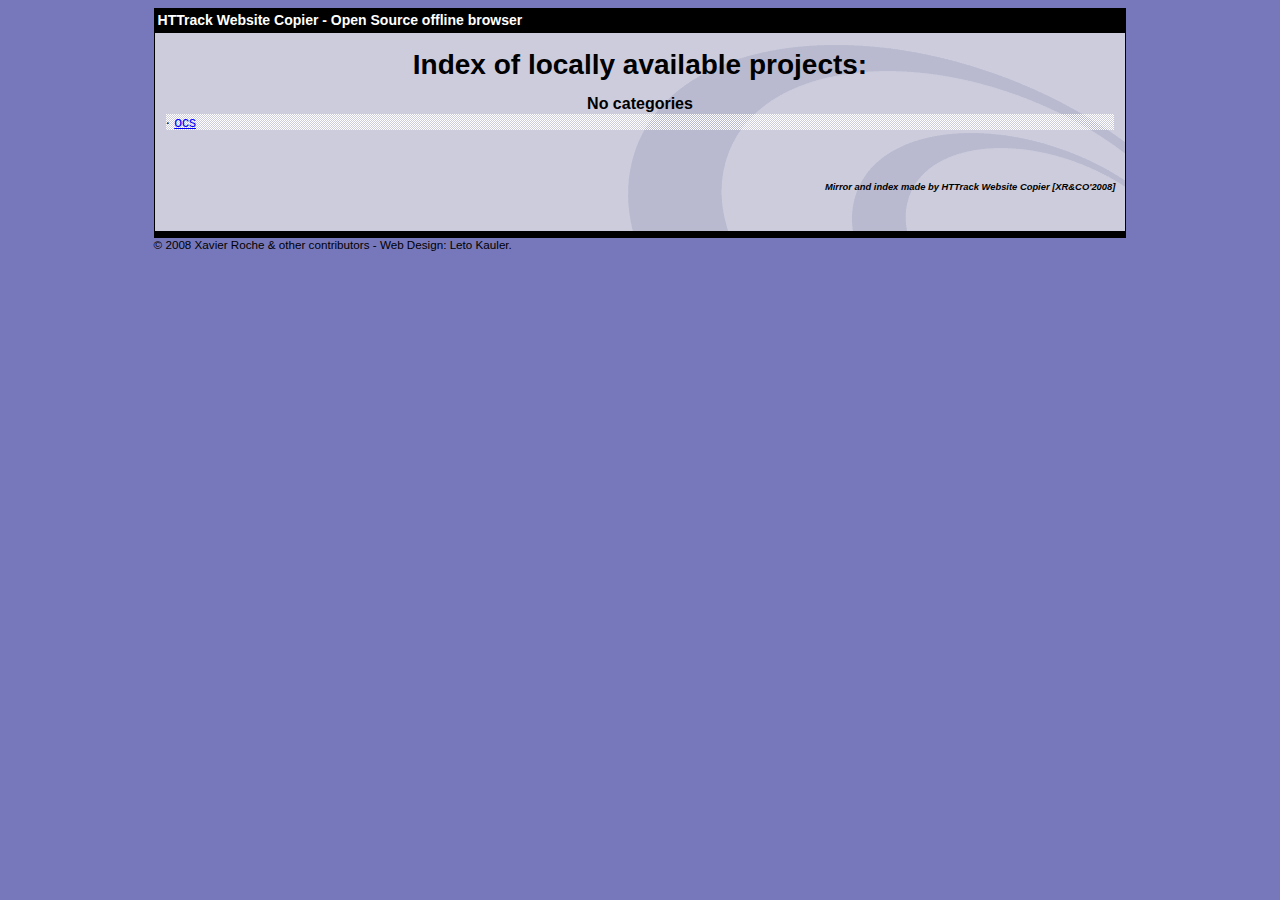
<file: index.html>
<html xmlns="http://www.w3.org/1999/xhtml" lang="en">

<head>
	<meta http-equiv="Content-Type" content="text/html; charset=utf-8" />
	<meta name="description" content="HTTrack is an easy-to-use website mirror utility. It allows you to download a World Wide website from the Internet to a local directory,building recursively all structures, getting html, images, and other files from the server to your computer. Links are rebuiltrelatively so that you can freely browse to the local site (works with any browser). You can mirror several sites together so that you can jump from one toanother. You can, also, update an existing mirror site, or resume an interrupted download. The robot is fully configurable, with an integrated help" />
	<meta name="keywords" content="httrack, HTTRACK, HTTrack, winhttrack, WINHTTRACK, WinHTTrack, offline browser, web mirror utility, aspirateur web, surf offline, web capture, www mirror utility, browse offline, local  site builder, website mirroring, aspirateur www, internet grabber, capture de site web, internet tool, hors connexion, unix, dos, windows 95, windows 98, solaris, ibm580, AIX 4.0, HTS, HTGet, web aspirator, web aspirateur, libre, GPL, GNU, free software" />
	<title>List of available projects - HTTrack Website Copier</title>
	<!-- Mirror and index made by HTTrack Website Copier/3.49-2 [XR&CO'2014] -->

	<style type="text/css">
	<!--

body {
	margin: 0;  padding: 0;  margin-bottom: 15px;  margin-top: 8px;
	background: #77b;
}
body, td {
	font: 14px "Trebuchet MS", Verdana, Arial, Helvetica, sans-serif;
	}

#subTitle {
	background: #000;  color: #fff;  padding: 4px;  font-weight: bold; 
	}

#siteNavigation a, #siteNavigation .current {
	font-weight: bold;  color: #448;
	}
#siteNavigation a:link    { text-decoration: none; }
#siteNavigation a:visited { text-decoration: none; }

#siteNavigation .current { background-color: #ccd; }

#siteNavigation a:hover   { text-decoration: none;  background-color: #fff;  color: #000; }
#siteNavigation a:active  { text-decoration: none;  background-color: #ccc; }


a:link    { text-decoration: underline;  color: #00f; }
a:visited { text-decoration: underline;  color: #000; }
a:hover   { text-decoration: underline;  color: #c00; }
a:active  { text-decoration: underline; }

#pageContent {
	clear: both;
	border-bottom: 6px solid #000;
	padding: 10px;  padding-top: 20px;
	line-height: 1.65em;
	background-image: url(backblue.gif);
	background-repeat: no-repeat;
	background-position: top right;
	}

#pageContent, #siteNavigation {
	background-color: #ccd;
	}


.imgLeft  { float: left;   margin-right: 10px;  margin-bottom: 10px; }
.imgRight { float: right;  margin-left: 10px;   margin-bottom: 10px; }

hr { height: 1px;  color: #000;  background-color: #000;  margin-bottom: 15px; }

h1 { margin: 0;  font-weight: bold;  font-size: 2em; }
h2 { margin: 0;  font-weight: bold;  font-size: 1.6em; }
h3 { margin: 0;  font-weight: bold;  font-size: 1.3em; }
h4 { margin: 0;  font-weight: bold;  font-size: 1.18em; }

.blak { background-color: #000; }
.hide { display: none; }
.tableWidth { min-width: 400px; }

.tblRegular       { border-collapse: collapse; }
.tblRegular td    { padding: 6px;  background-image: url(fade.gif);  border: 2px solid #99c; }
.tblHeaderColor, .tblHeaderColor td { background: #99c; }
.tblNoBorder td   { border: 0; }


// -->
</style>

</head>

<body>
<table width="76%" border="0" align="center" cellspacing="0" cellpadding="3" class="tableWidth">
	<tr>
	<td id="subTitle">HTTrack Website Copier - Open Source offline browser</td>
	</tr>
</table>
<table width="76%" border="0" align="center" cellspacing="0" cellpadding="0" class="tableWidth">
<tr class="blak">
<td>
	<table width="100%" border="0" align="center" cellspacing="1" cellpadding="0">
	<tr>
	<td colspan="6"> 
		<table width="100%" border="0" align="center" cellspacing="0" cellpadding="10">
		<tr> 
		<td id="pageContent"> 
<!-- ==================== End prologue ==================== -->


<h1 ALIGN=Center>Index of locally available projects:</H1>
  <table border="0" width="100%" cellspacing="1" cellpadding="0">
		<TH>
		<BR/>
			No categories
		</TH>
		<TR>
		  <TD BACKGROUND="fade.gif">
                    &middot; <A HREF="ocs/index.html">ocs</A>
   		  </TD>
		</TR>
	</TABLE>
	<BR>
	<H6 ALIGN="RIGHT">
         <I>Mirror and index made by HTTrack Website Copier [XR&CO'2008]</I>
	</H6>
	<!-- Mirror and index made by HTTrack Website Copier/3.49-2 [XR&CO'2014] -->
	<!-- Thanks for using HTTrack Website Copier! -->

<!-- ==================== Start epilogue ==================== -->
		</td>
		</tr>
		</table>
	</td>
	</tr>
	</table>
</td>
</tr>
</table>

<table width="76%" border="0" align="center" valign="bottom" cellspacing="0" cellpadding="0">
	<tr>
	<td id="footer"><small>&copy; 2008 Xavier Roche & other contributors - Web Design: Leto Kauler.</small></td>
	</tr>
</table>

</body>

</html>
</file>
